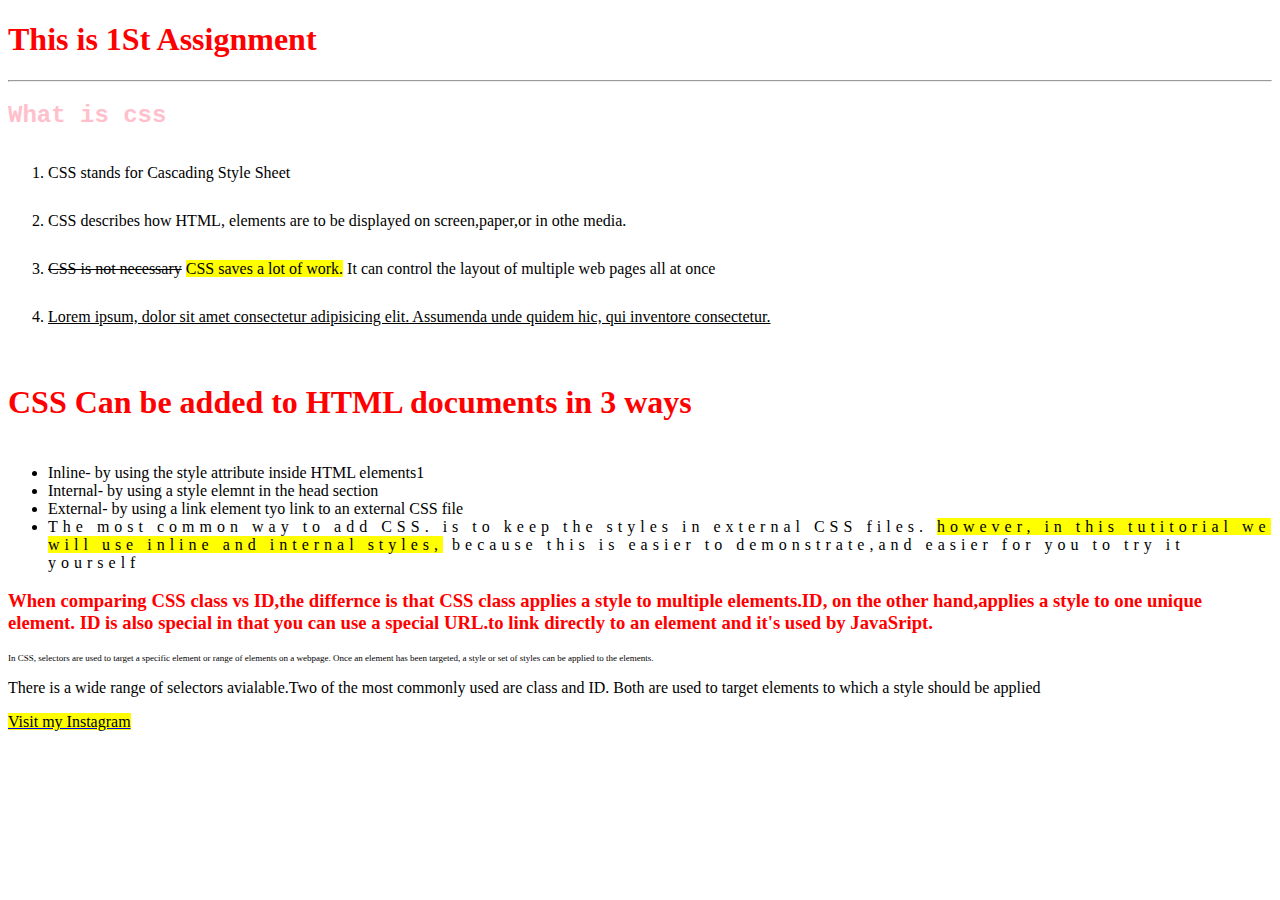
<file: aascement1/index.html>
<!DOCTYPE html>
<html lang="en">
<head>
    <meta charset="UTF-8">
    <meta name="viewport" content="width=device-width, initial-scale=1.0">
    <title>Document</title>
    <style>
        .body{
            line-height:5%;
        }
        .header{
            color: red;
        }
        #css{
            color: pink;
            font-family:'Courier New', Courier, monospace;
        }
        #underline{
            text-decoration: underline;
        }
        ol{
            line-height: 3;
        }
  
    </style>
</head>
<body>
    <h1  class="header">This is 1St Assignment</h1>
    <hr>
    <h2 id="css">What is css</h2>
    <ol>
        <li>CSS stands for Cascading Style Sheet</li>
        <li>CSS describes how HTML, elements are to be displayed on screen,paper,or in othe media.</li>
        <li>
            <del>CSS is not necessary</del>
            <mark>CSS saves a lot of work.</mark> It can control the layout of multiple web pages all at once
          </li>
           <li id="underline"> Lorem ipsum, dolor sit amet consectetur adipisicing elit. Assumenda unde quidem hic, qui inventore consectetur.</li>
      </ol>
      <h1 style="color: red; line-height: 2.5;">CSS Can be added to HTML documents in 3 ways</h1>
      <ul>
        <li>Inline- by using the style attribute inside HTML elements1 </li>
        <li> Internal- by using a style elemnt in the head section</li>
        <li>External- by using a link element tyo link to an external CSS file</li>
        <li style="letter-spacing: 5px;">The most common way to add CSS. is to keep the styles in external CSS files. <mark> however, in this tutitorial we will use inline and internal styles,</mark> because this is easier to demonstrate,and easier for you to try it yourself
        </li>
       
      </ul>
      <h3 style="font-weight: 900; color: red;">When comparing CSS class vs ID,the differnce is that CSS class applies a style to multiple elements.ID, on the other hand,applies a style to one unique element. ID is also special in that you can use a special URL.to link directly to an element and it's used by JavaSript.

      </h3>
      <p style="font-size: xx-small;">In CSS, selectors are used to target a specific element or range of elements on a webpage. Once an element has been targeted, a style or set of styles can be applied to the elements.</p>
      <p style="font-family: cursive;">There is a wide range of selectors avialable.Two of the most commonly used are class and ID. Both are used to target elements to which a style should be applied

      </p>
      <a href="https://www.instagram.com" target="_blank" rel="noopener noreferrer">
       <mark> Visit my Instagram</mark>
      </a>
</body>
</html>
</file>
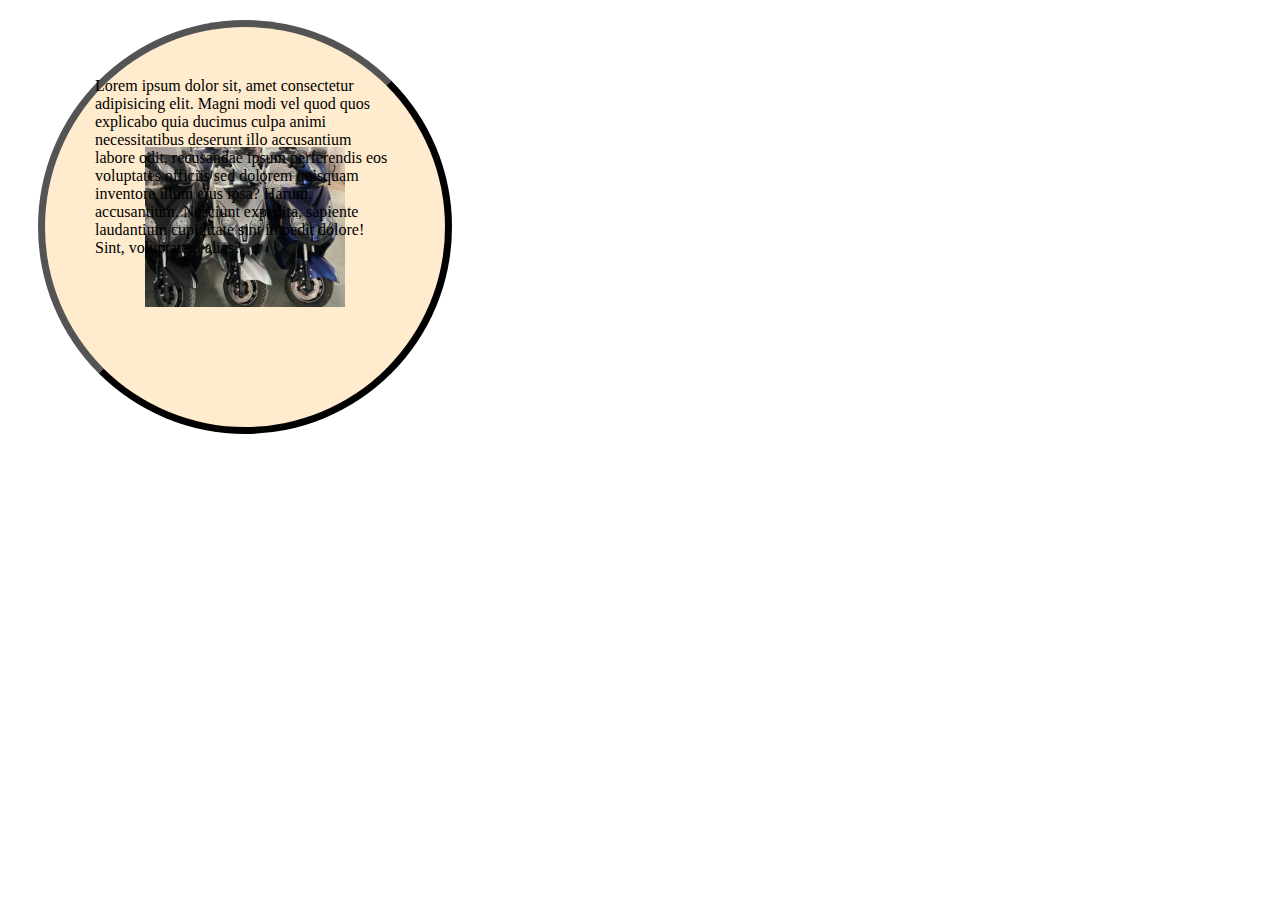
<file: boxmodel/index.html>
<!DOCTYPE html>
<html lang="en">

<head>
    <meta charset="UTF-8">
    <meta name="viewport" content="width=device-width, initial-scale=1.0">
    <style>
        p{
            height: 300px;
            width: 300px;
            background-color: blanchedalmond;
            margin: 20px 30px;
            padding: 50px;
            
            
            border: 7px outset black;
            /* border-radius: 50% 20px 30px 40px;Top-left, top-right, bottom-right, bottom-left */
            background-image: url(a5.png);
            border-radius: 50%;
            align-items: center;
            justify-content: center;
            object-fit: cover;
            background-position: center;
            background-size: 200px;
            background-repeat:no-repeat;
            background-image: -moz-element(40px);
        }
    </style>
    <title>Document</title>
</head>

<body>
    <p>Lorem ipsum dolor sit, amet consectetur adipisicing elit. Magni modi vel quod quos explicabo quia ducimus culpa
        animi necessitatibus deserunt illo accusantium labore odit, recusandae ipsum perferendis eos voluptates officiis
        sed dolorem quisquam inventore illum eius ipsa? Harum, accusantium. Nesciunt expedita, sapiente laudantium
        cupiditate sint impedit dolore! Sint, voluptatem alias?</p>
</body>

</html>
</file>
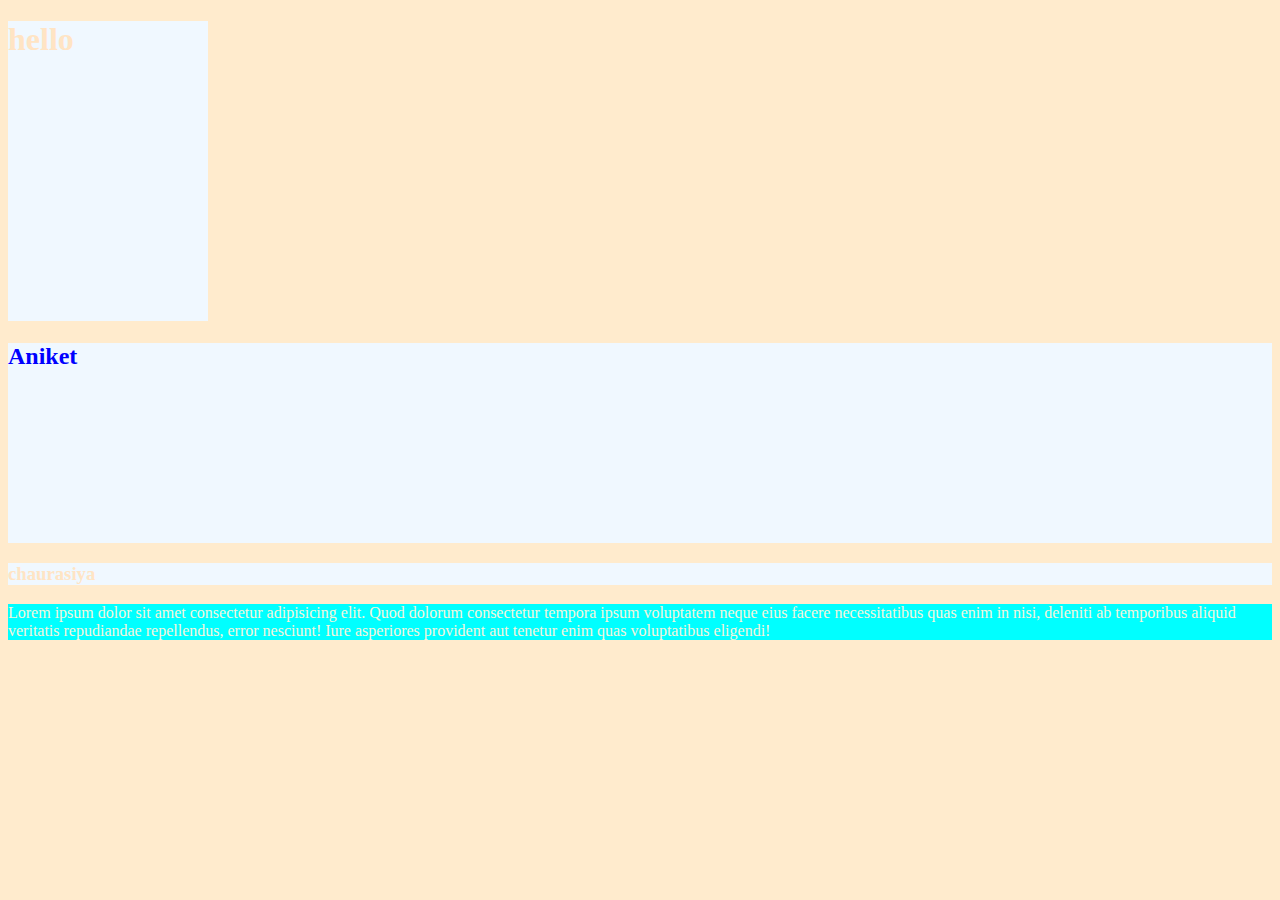
<file: cssfirstclass/index.html>
<!DOCTYPE html>
<html lang="en">

<head>
    <meta charset="UTF-8">
    <meta name="viewport" content="width=device-width, initial-scale=1.0">
    <link rel="stylesheet" href="./style.css">
    <title>Document</title>
    <style>
        /* h1{
           color: blue;
        } */
    </style>
</head>

<body>
    <h1 id="Aniket">hello </h1>
    <h2 class="colour">Aniket</h2>
    <h3>chaurasiya</h3>
    <p style="background-color: aqua ; color: beige;">Lorem ipsum dolor sit amet consectetur adipisicing elit. Quod dolorum consectetur tempora ipsum voluptatem neque
        eius facere necessitatibus quas enim in nisi, deleniti ab temporibus aliquid veritatis repudiandae repellendus,
        error nesciunt! Iure asperiores provident aut tenetur enim quas voluptatibus eligendi!</p>
</body>

</html>
</file>
<file: cssfirstclass/style.css>
*{
    background-color: blanchedalmond;
}
/* //group selector */
h1,h2,h3{
    background-color: aliceblue;
    color: bisque;
}
#Aniket{
    height: 300px;
    width: 200px;
}
.colour{
    color: blue;
    height: 200px;
  
    
    align-items: center;
    
}
</file>
